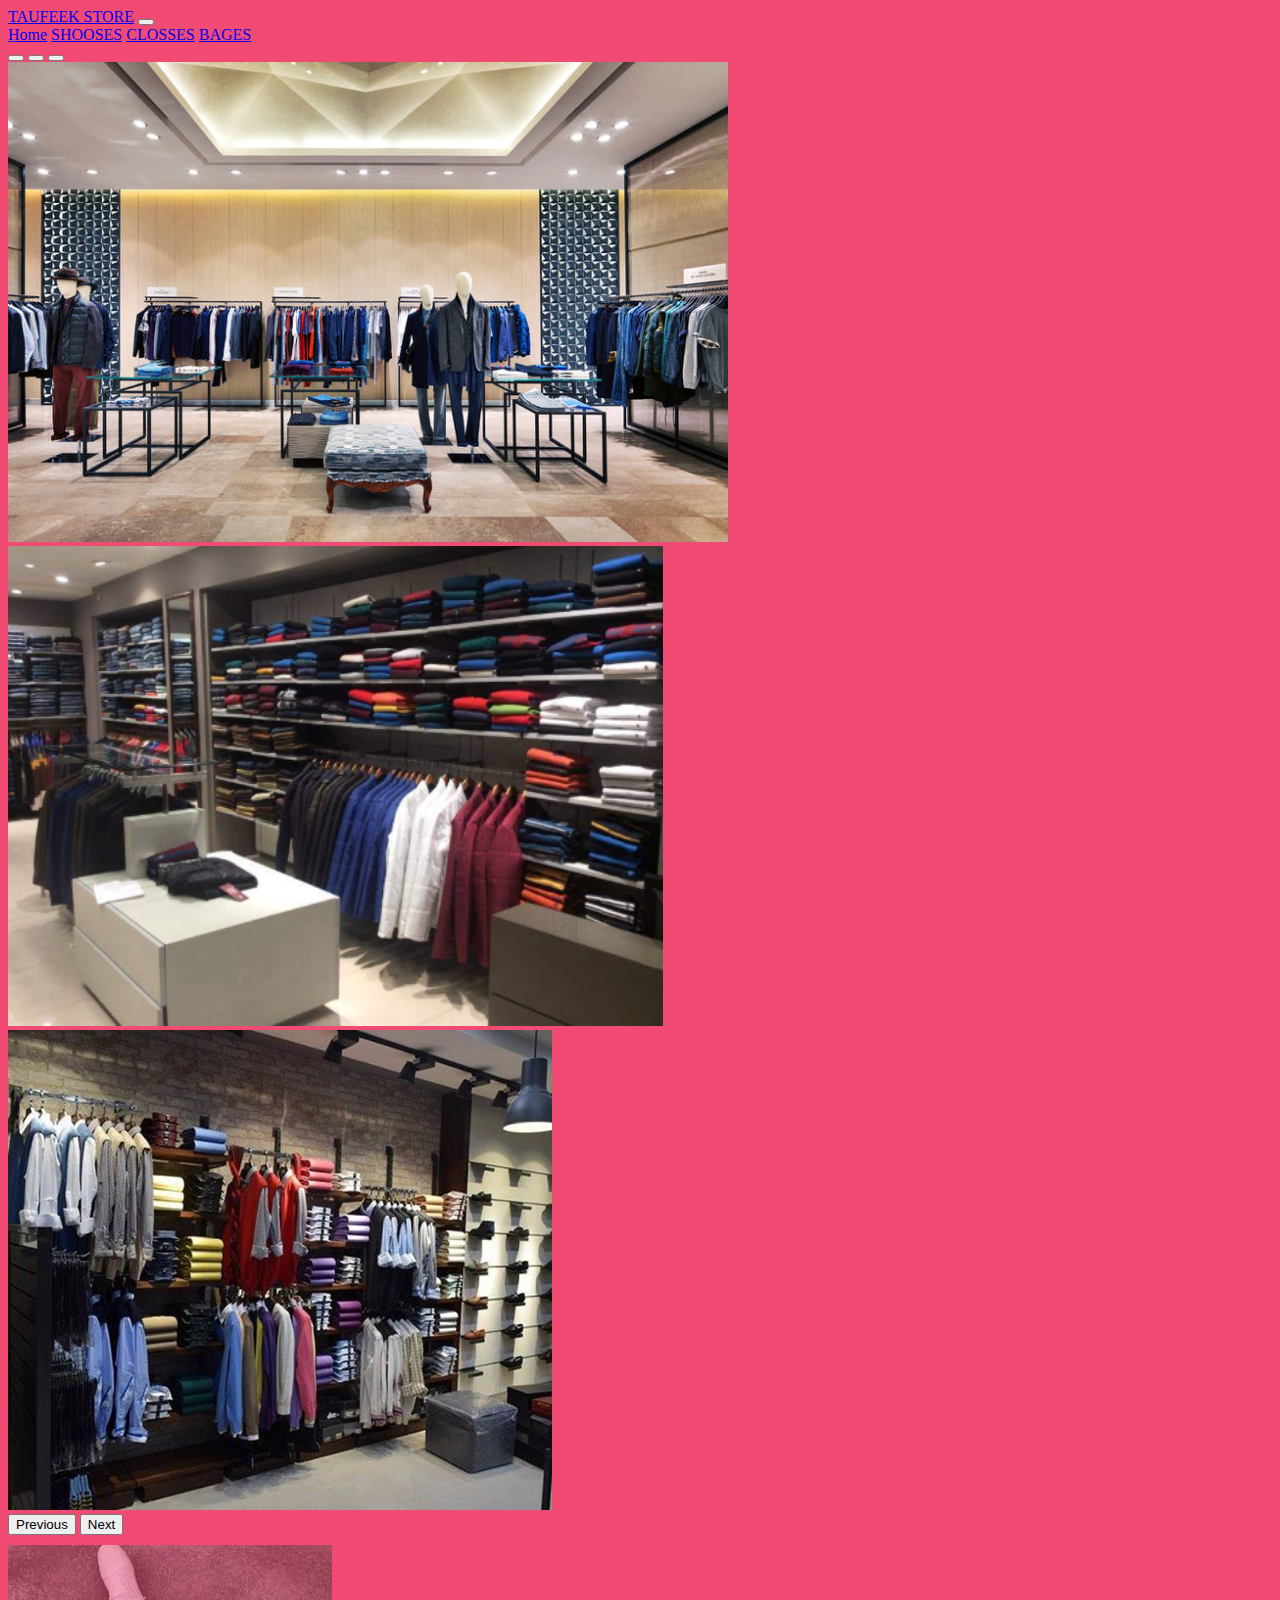
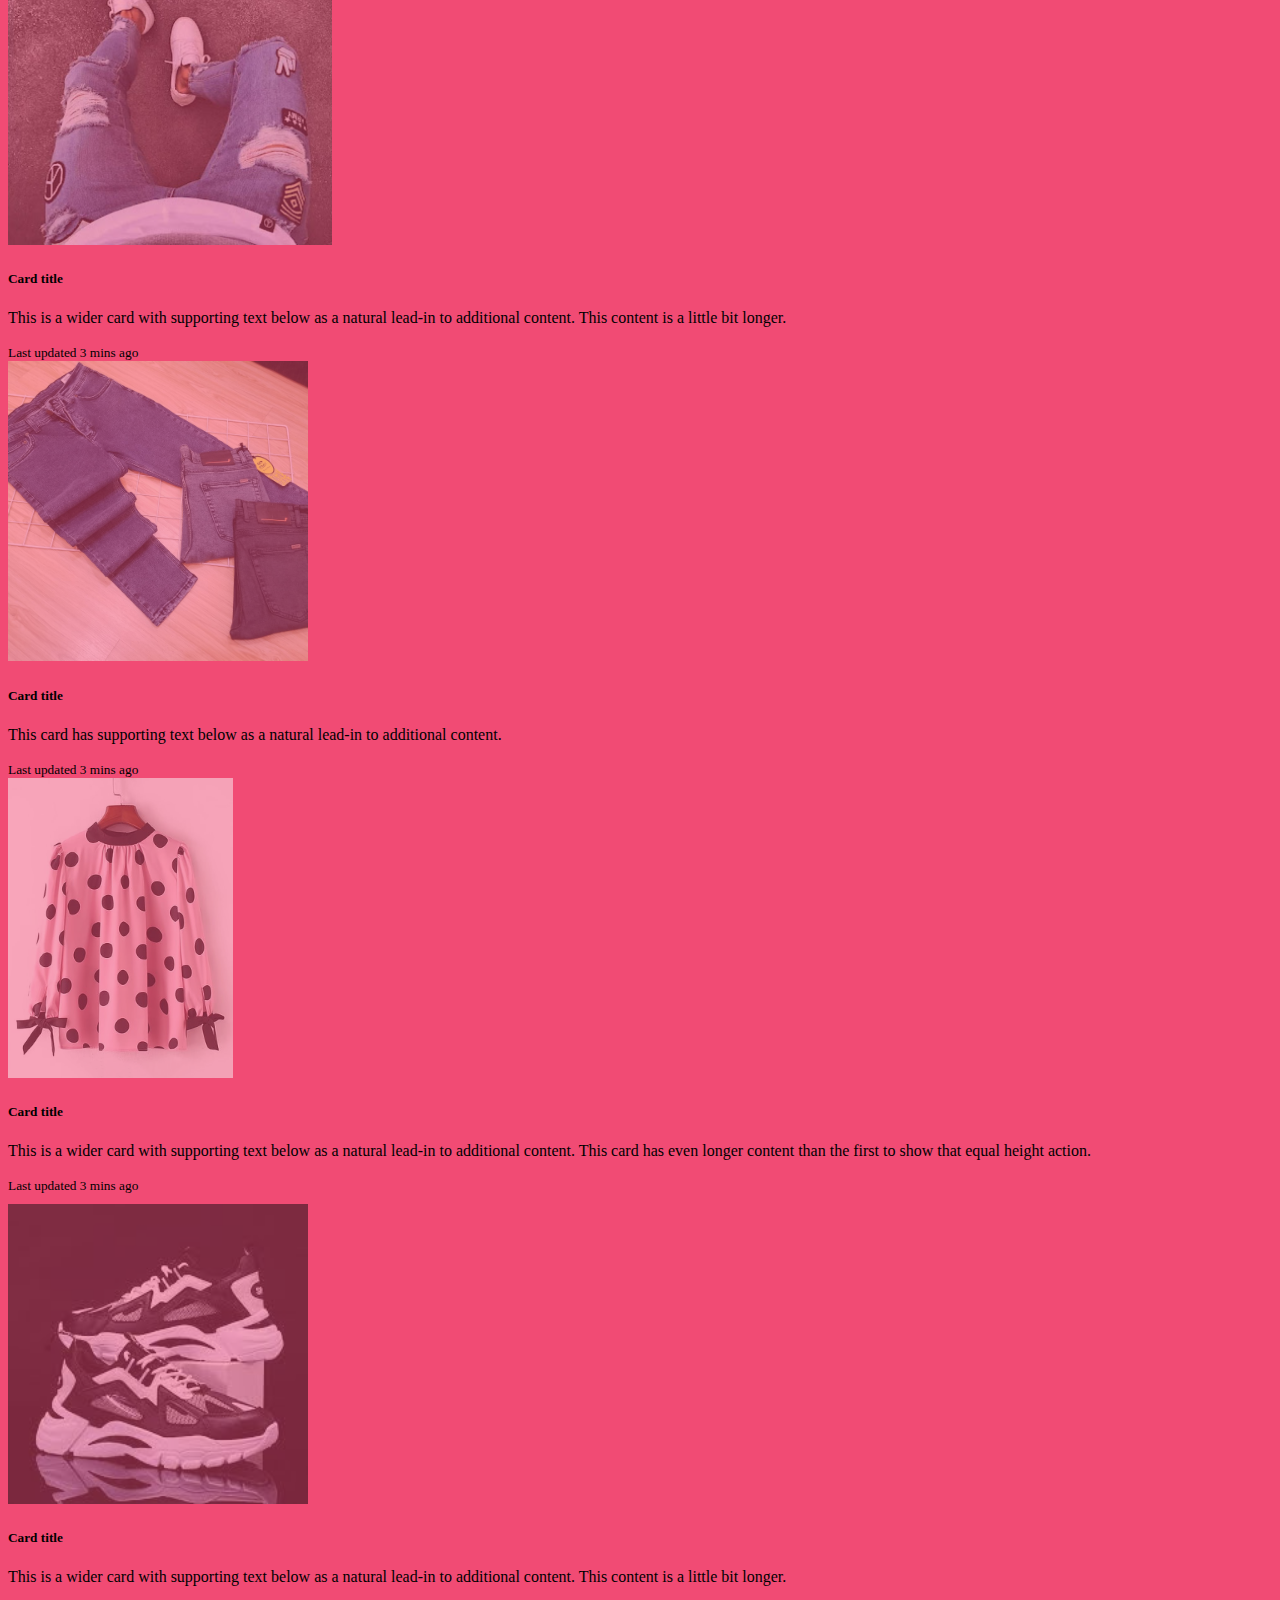
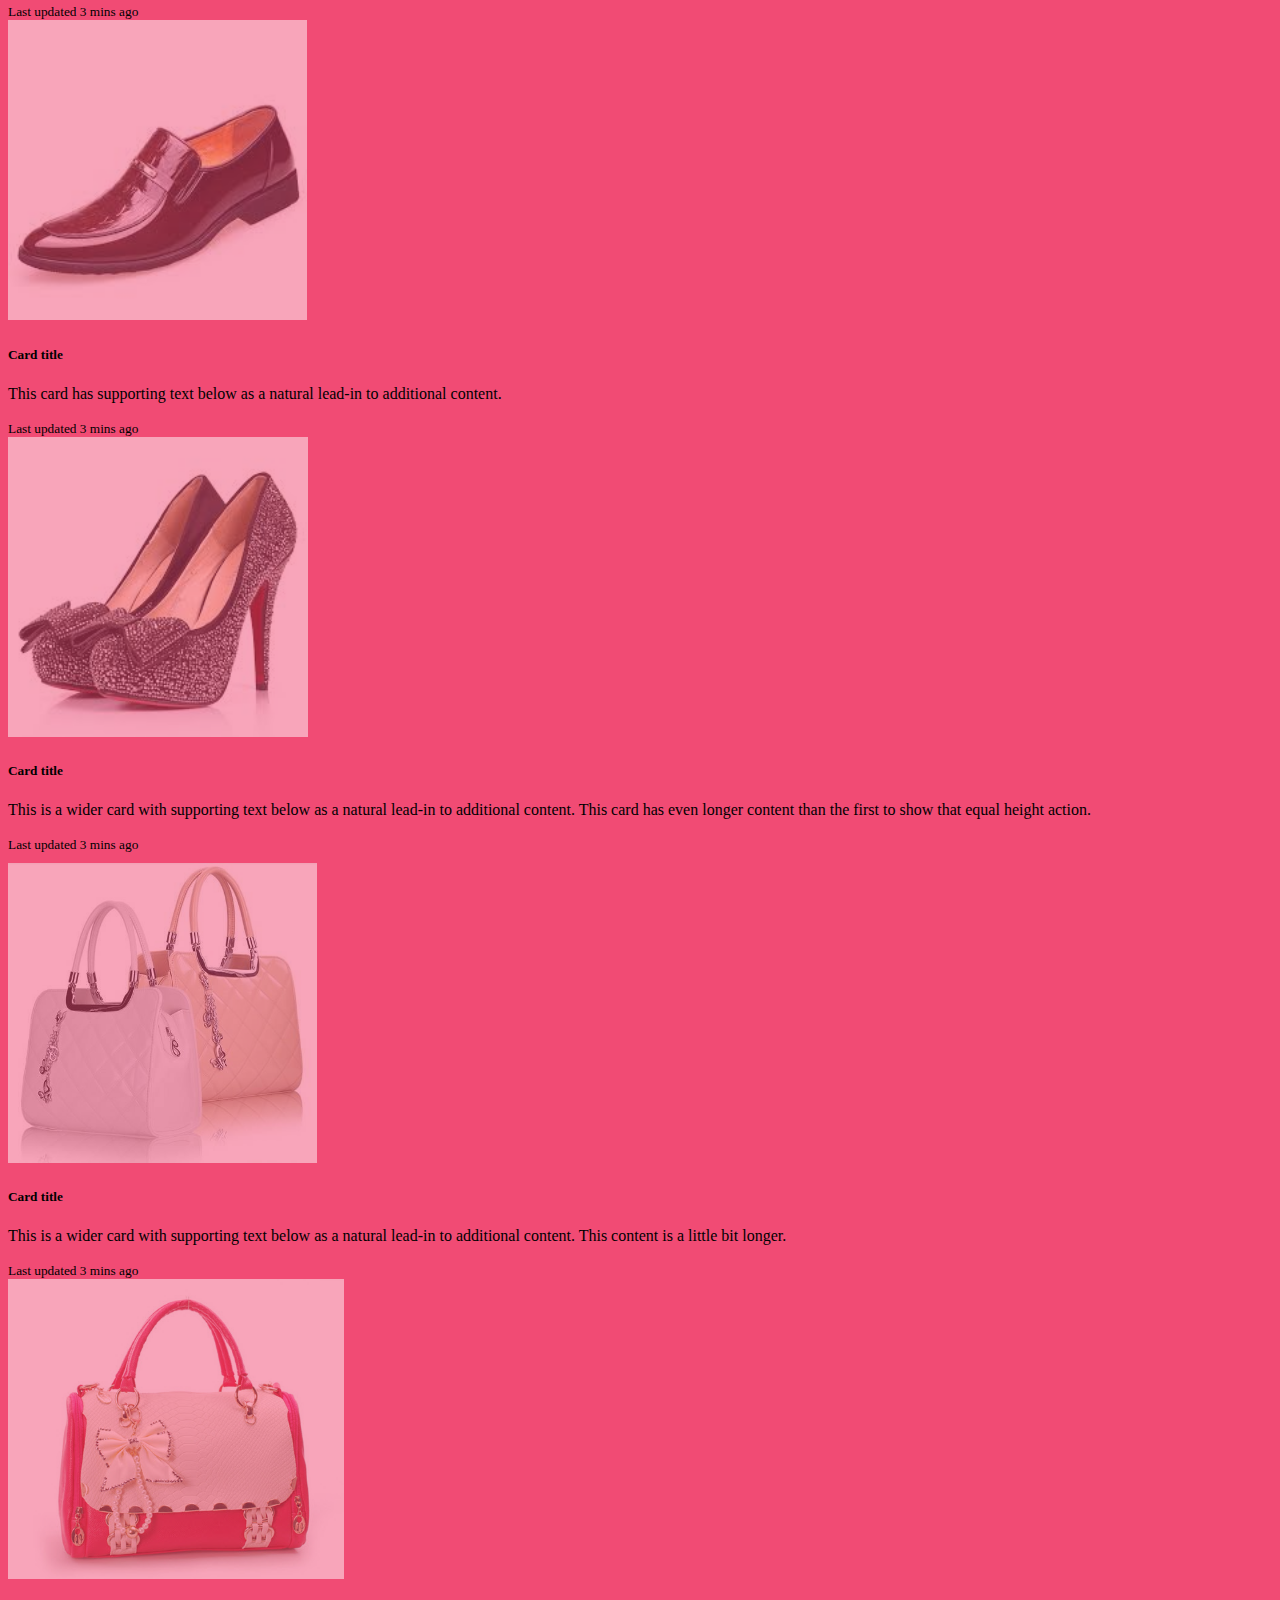
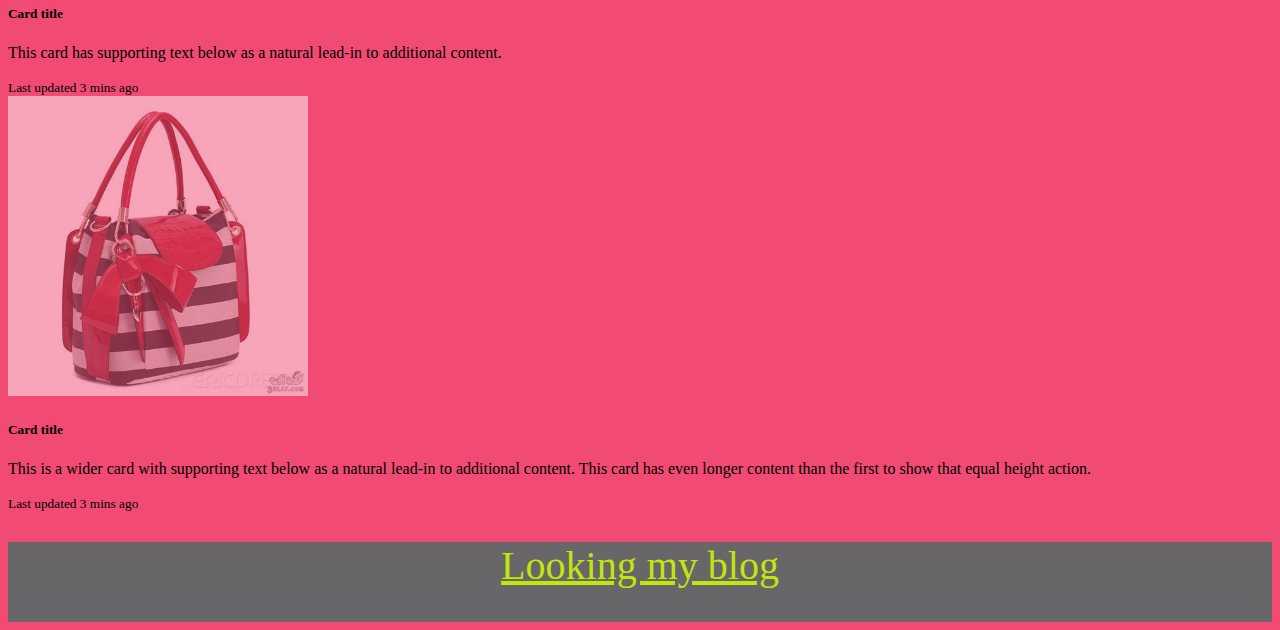
<file: index.html>
<!DOCTYPE html>
<html lang="en">
<head>
    <meta charset="UTF-8">
    <meta http-equiv="X-UA-Compatible" content="IE=edge">
    <meta name="viewport" content="width=device-width, initial-scale=1.0">
    <link href="https://cdn.jsdelivr.net/npm/bootstrap@5.0.2/dist/css/bootstrap.min.css" rel="stylesheet" integrity="sha384-EVSTQN3/azprG1Anm3QDgpJLIm9Nao0Yz1ztcQTwFspd3yD65VohhpuuCOmLASjC" crossorigin="anonymous">
    <script src="https://cdn.jsdelivr.net/npm/@popperjs/core@2.9.2/dist/umd/popper.min.js" integrity="sha384-IQsoLXl5PILFhosVNubq5LC7Qb9DXgDA9i+tQ8Zj3iwWAwPtgFTxbJ8NT4GN1R8p" crossorigin="anonymous"></script>
    <link rel="stylesheet" href="styles/style.css">
    <script src="popper.min.js"></script>
    <title>Electronic Shop</title>
</head>
<body >
    
    <nav class="navbar navbar-expand-lg navbar-dark bg-primary" >
        <div class="container-fluid">
          <a class="navbar-brand" href="#">TAUFEEK STORE</a>
          <button class="navbar-toggler" type="button" data-bs-toggle="collapse" data-bs-target="#navbarNavAltMarkup" aria-controls="navbarNavAltMarkup" aria-expanded="false" aria-label="Toggle navigation">
            <span class="navbar-toggler-icon"></span>
          </button>
          <div class="collapse navbar-collapse" id="navbarNavAltMarkup">
            <div class="navbar-nav">
              <a class="nav-link active" aria-current="page" href="#">Home</a>
              <a class="nav-link active" href="shoose.html">SHOOSES</a>
              <a class="nav-link active" href="closse.html">CLOSSES</a>
              <a class="nav-link active" href="bage.html" tabindex="-1" aria-disabled="true">BAGES</a>
            </div>
          </div>
        </div>
      </nav>
      <div id="carouselExampleIndicators" class="carousel slide" data-bs-ride="carousel">
        <div class="carousel-indicators">
          <button type="button" data-bs-target="#carouselExampleIndicators" data-bs-slide-to="0" class="active" aria-current="true" aria-label="Slide 1"></button>
          <button type="button" data-bs-target="#carouselExampleIndicators" data-bs-slide-to="1" aria-label="Slide 2"></button>
          <button type="button" data-bs-target="#carouselExampleIndicators" data-bs-slide-to="2" aria-label="Slide 3"></button>
        </div>
        <div class="carousel-inner">
          <div class="carousel-item active">
            <img src="images/c1.jpg" class="d-block w-100" alt="..." height="480px">
          </div>
          <div class="carousel-item">
            <img src="images/c2.png" class="d-block w-100" alt="..." height="480px">
          </div>
          <div class="carousel-item">
            <img src="images/c3.jpg" class="d-block w-100" alt="..." height="480px">
          </div>
        </div>
        <button class="carousel-control-prev" type="button" data-bs-target="#carouselExampleIndicators" data-bs-slide="prev">
          <span class="carousel-control-prev-icon" aria-hidden="true"></span>
          <span class="visually-hidden">Previous</span>
        </button>
        <button class="carousel-control-next" type="button" data-bs-target="#carouselExampleIndicators" data-bs-slide="next">
          <span class="carousel-control-next-icon" aria-hidden="true"></span>
          <span class="visually-hidden">Next</span>
        </button>
      </div>
      <div class="container" style="margin-top: 10px;">
        <div class="row row-cols-1 row-cols-md-3 g-4" class="container" style="margin-top: 10px;">
            <div class="col">
              <div class="card h-100">
                <img src="images/g4.jpg" height="300px" class="card-img-top" alt="...">
                <div class="card-body">
                  <h5 class="card-title">Card title</h5>
                  <p class="card-text">This is a wider card with supporting text below as a natural lead-in to additional content. This content is a little bit longer.</p>
                </div>
                <div class="card-footer">
                  <small class="text-muted">Last updated 3 mins ago</small>
                </div>
              </div>
            </div>
            <div class="col">
              <div class="card h-100">
                <img src="images/g5.jpg"  height="300px" class="card-img-top" alt="...">
                <div class="card-body">
                  <h5 class="card-title">Card title</h5>
                  <p class="card-text">This card has supporting text below as a natural lead-in to additional content.</p>
                </div>
                <div class="card-footer">
                  <small class="text-muted">Last updated 3 mins ago</small>
                </div>
              </div>
            </div>
            <div class="col">
              <div class="card h-100">
                <img src="images/g7.jpg" height="300px" class="card-img-top" alt="...">
                <div class="card-body">
                  <h5 class="card-title">Card title</h5>
                  <p class="card-text">This is a wider card with supporting text below as a natural lead-in to additional content. This card has even longer content than the first to show that equal height action.</p>
                </div>
                <div class="card-footer">
                  <small class="text-muted">Last updated 3 mins ago</small>
                </div>
              </div>
            </div>
          </div>
          <div class="row row-cols-1 row-cols-md-3 g-4" class="container" style="margin-top: 10px;">
            <div class="col">
              <div class="card h-100">
                <img src="images/ch2.jpg" height="300px" class="card-img-top" alt="...">
                <div class="card-body">
                  <h5 class="card-title">Card title</h5>
                  <p class="card-text">This is a wider card with supporting text below as a natural lead-in to additional content. This content is a little bit longer.</p>
                </div>
                <div class="card-footer">
                  <small class="text-muted">Last updated 3 mins ago</small>
                </div>
              </div>
            </div>
            <div class="col">
              <div class="card h-100">
                <img src="images/ch4.jpg"  height="300px" class="card-img-top" alt="...">
                <div class="card-body">
                  <h5 class="card-title">Card title</h5>
                  <p class="card-text">This card has supporting text below as a natural lead-in to additional content.</p>
                </div>
                <div class="card-footer">
                  <small class="text-muted">Last updated 3 mins ago</small>
                </div>
              </div>
            </div>
            <div class="col">
              <div class="card h-100">
                <img src="images/ch8.jpg" height="300px" class="card-img-top" alt="...">
                <div class="card-body">
                  <h5 class="card-title">Card title</h5>
                  <p class="card-text">This is a wider card with supporting text below as a natural lead-in to additional content. This card has even longer content than the first to show that equal height action.</p>
                </div>
                <div class="card-footer">
                  <small class="text-muted">Last updated 3 mins ago</small>
                </div>
              </div>
            </div>
          </div>
          <div class="row row-cols-1 row-cols-md-3 g-4" class="container" style="margin-top: 10px;">
            <div class="col">
              <div class="card h-100">
                <img src="images/p1.jpg" height="300px" class="card-img-top" alt="...">
                <div class="card-body">
                  <h5 class="card-title">Card title</h5>
                  <p class="card-text">This is a wider card with supporting text below as a natural lead-in to additional content. This content is a little bit longer.</p>
                </div>
                <div class="card-footer">
                  <small class="text-muted">Last updated 3 mins ago</small>
                </div>
              </div>
            </div>
            <div class="col">
              <div class="card h-100">
                <img src="images/p2.jpg"  height="300px" class="card-img-top" alt="...">
                <div class="card-body">
                  <h5 class="card-title">Card title</h5>
                  <p class="card-text">This card has supporting text below as a natural lead-in to additional content.</p>
                </div>
                <div class="card-footer">
                  <small class="text-muted">Last updated 3 mins ago</small>
                </div>
              </div>
            </div>
            <div class="col">
              <div class="card h-100">
                <img src="images/p4.jpg" height="300px" class="card-img-top" alt="...">
                <div class="card-body">
                  <h5 class="card-title">Card title</h5>
                  <p class="card-text">This is a wider card with supporting text below as a natural lead-in to additional content. This card has even longer content than the first to show that equal height action.</p>
                </div>
                <div class="card-footer">
                  <small class="text-muted">Last updated 3 mins ago</small>
                </div>
              </div>
            </div>
          </div>
      </div>
    <div class="row" style="height: 80px;background-color:rgb(104, 102, 104);text-align: center;margin-top: 30px;">
          <a href="https://mamdouhelmahdy.blogspot.com" target="_blank" style="color:rgb(191, 231, 12);font-size:40px">Looking my blog </a>
    </div>

    <script src="https://cdn.jsdelivr.net/npm/bootstrap@5.0.2/dist/js/bootstrap.bundle.min.js" integrity="sha384-MrcW6ZMFYlzcLA8Nl+NtUVF0sA7MsXsP1UyJoMp4YLEuNSfAP+JcXn/tWtIaxVXM" crossorigin="anonymous"></script>

    <script src="https://cdn.jsdelivr.net/npm/bootstrap@5.0.2/dist/js/bootstrap.min.js" integrity="sha384-cVKIPhGWiC2Al4u+LWgxfKTRIcfu0JTxR+EQDz/bgldoEyl4H0zUF0QKbrJ0EcQF" crossorigin="anonymous"></script>

</body>
</html>
</file>
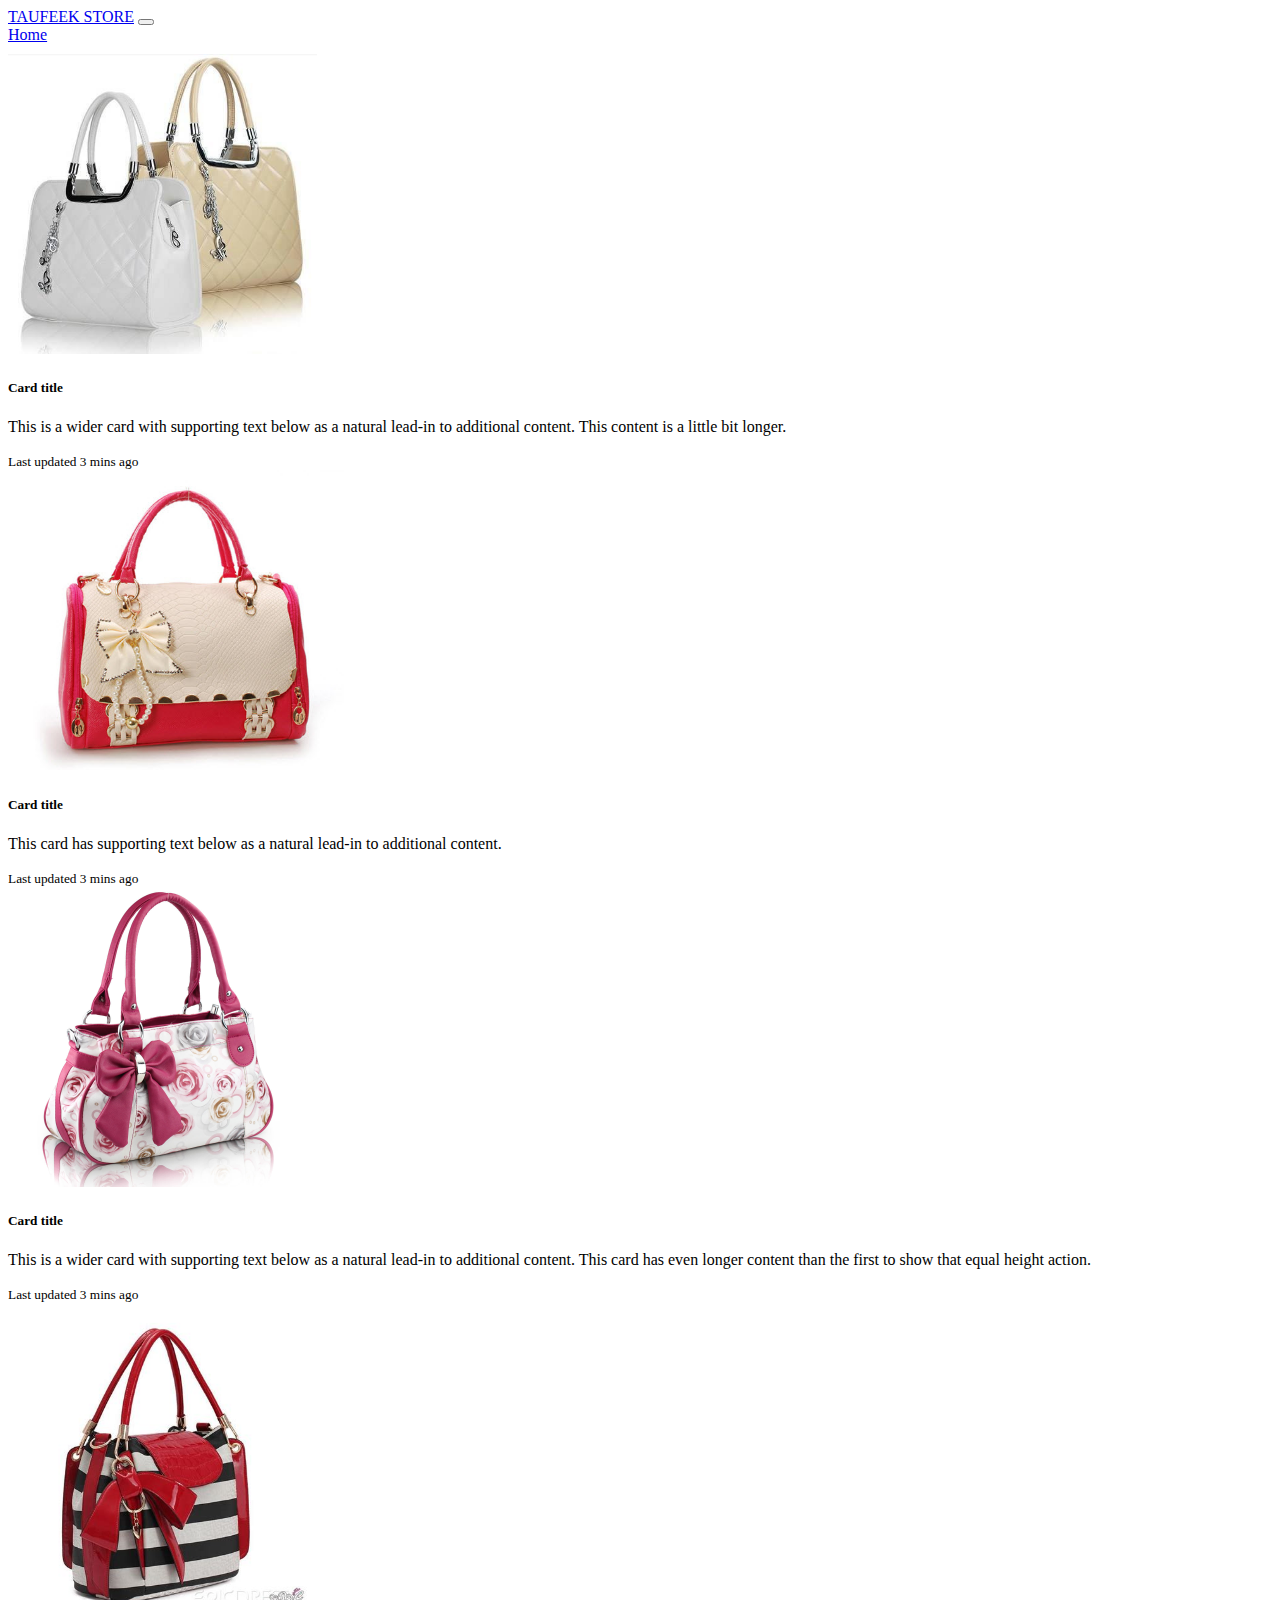
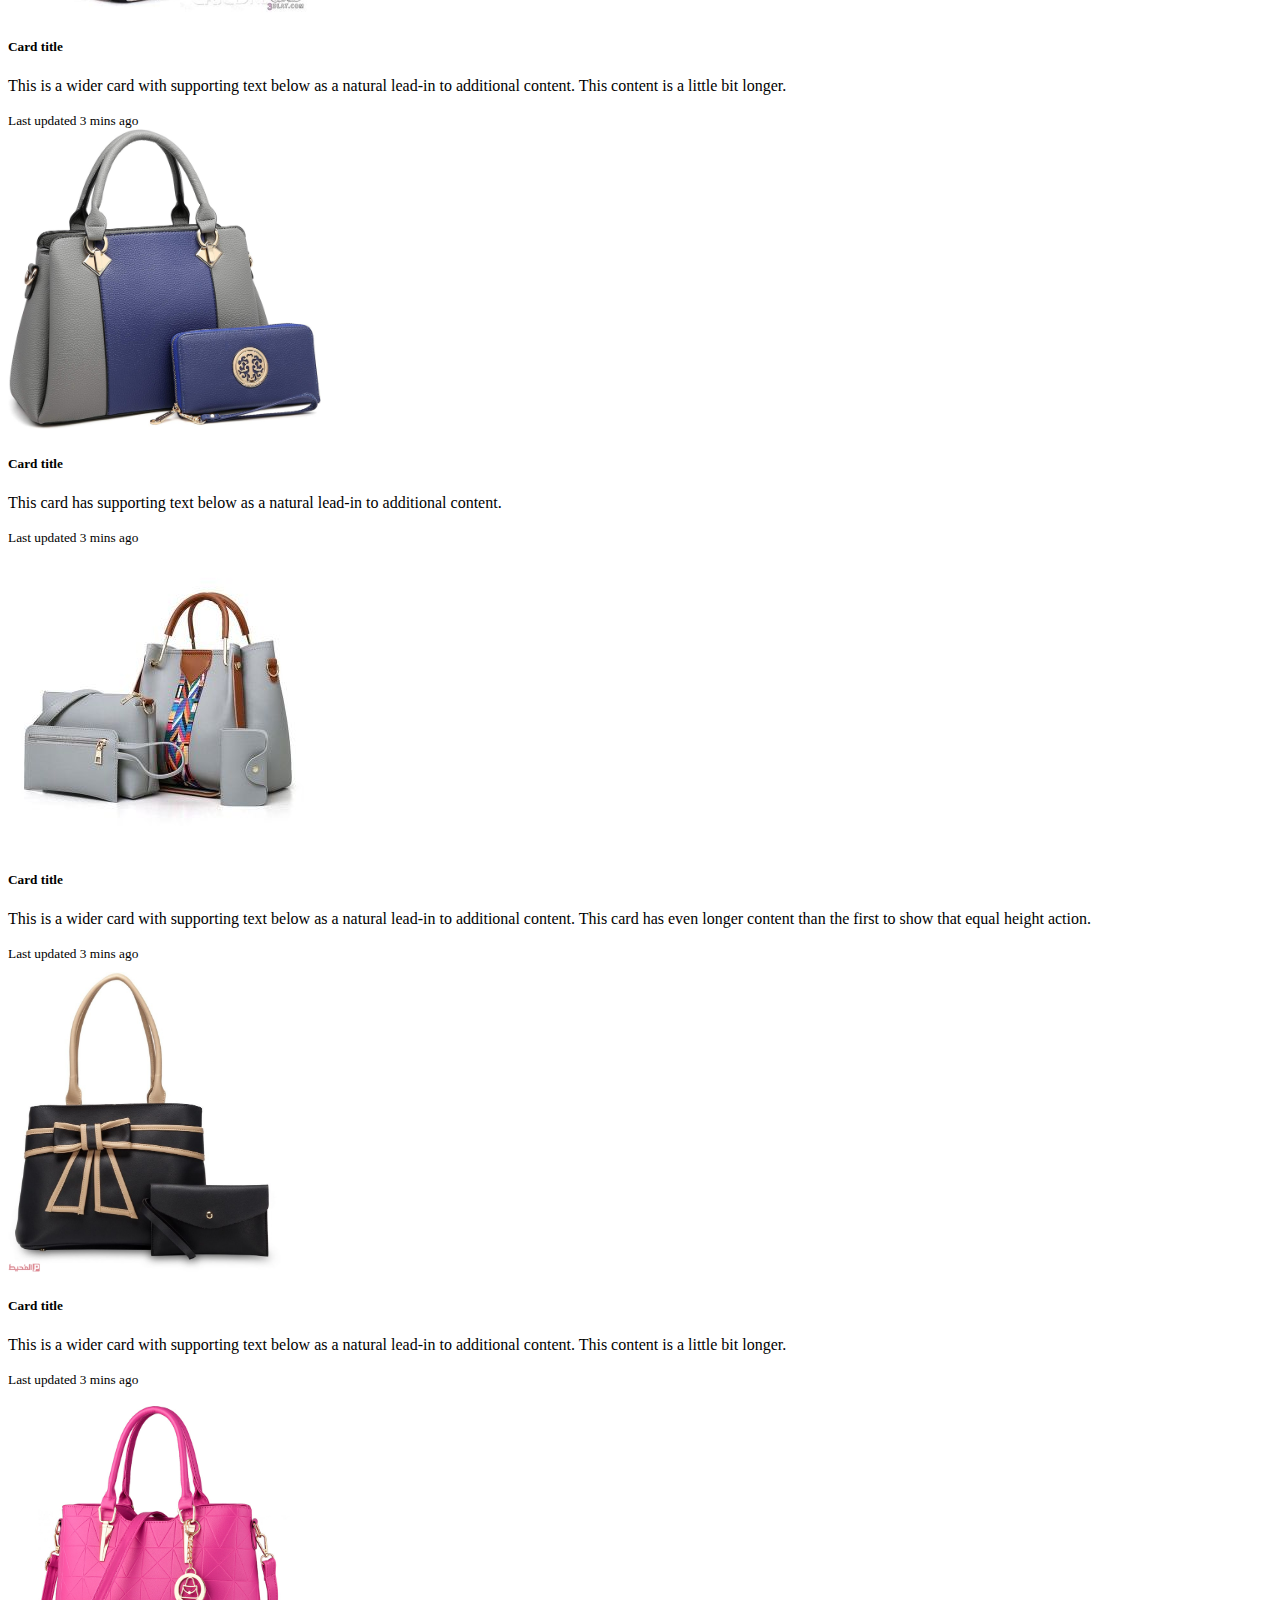
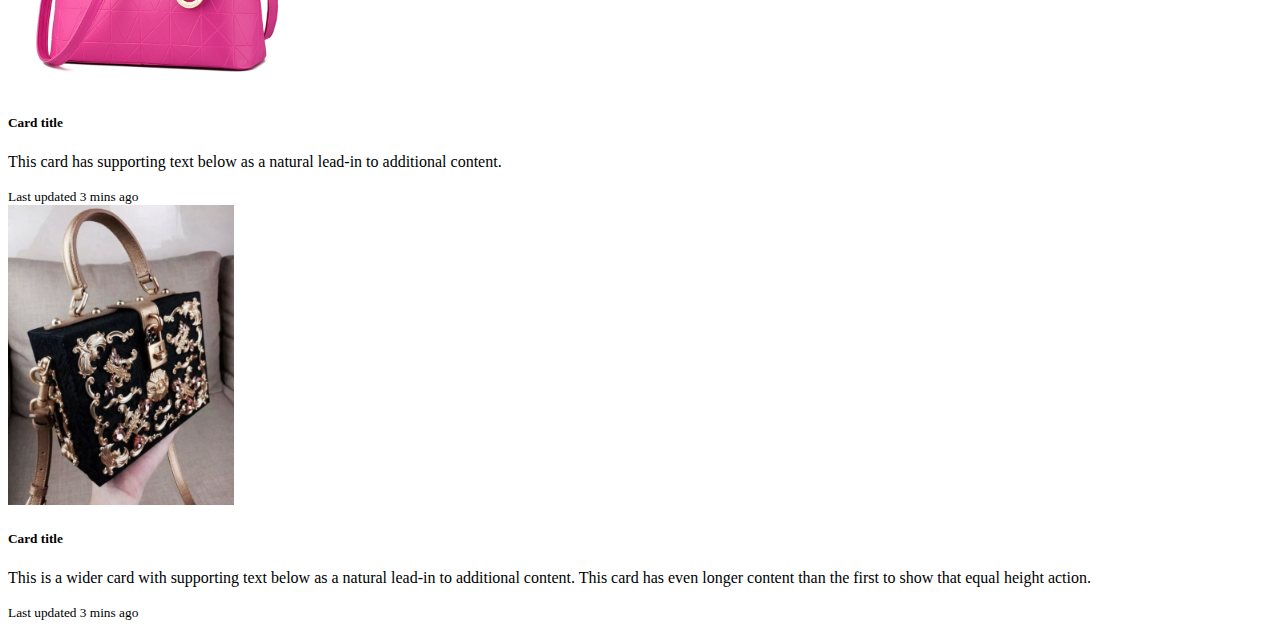
<file: bage.html>
<!DOCTYPE html>
<html lang="en">
<head>
    <meta charset="UTF-8">
    <meta http-equiv="X-UA-Compatible" content="IE=edge">
    <meta name="viewport" content="width=device-width, initial-scale=1.0">
    <link href="https://cdn.jsdelivr.net/npm/bootstrap@5.0.2/dist/css/bootstrap.min.css" rel="stylesheet" integrity="sha384-EVSTQN3/azprG1Anm3QDgpJLIm9Nao0Yz1ztcQTwFspd3yD65VohhpuuCOmLASjC" crossorigin="anonymous">

    <title>bages</title>
</head>
<body>
    
    <nav class="navbar navbar-expand-lg navbar-dark bg-primary" >
        <div class="container-fluid">
          <a class="navbar-brand" href="#">TAUFEEK STORE</a>
          <button class="navbar-toggler" type="button" data-bs-toggle="collapse" data-bs-target="#navbarNavAltMarkup" aria-controls="navbarNavAltMarkup" aria-expanded="false" aria-label="Toggle navigation">
            <span class="navbar-toggler-icon"></span>
          </button>
          <div class="collapse navbar-collapse" id="navbarNavAltMarkup">
            <div class="navbar-nav">
              <a class="nav-link active" aria-current="page" href="index.html">Home</a>
            </div>
          </div>
        </div>
      </nav>
    <div class="container">
      <div class="row row-cols-1 row-cols-md-3 g-4" class="container" style="margin-top: 10px;">
        <div class="col">
          <div class="card h-100">
            <img src="images/p1.jpg" height="300px" class="card-img-top" alt="...">
            <div class="card-body">
              <h5 class="card-title">Card title</h5>
              <p class="card-text">This is a wider card with supporting text below as a natural lead-in to additional content. This content is a little bit longer.</p>
            </div>
            <div class="card-footer">
              <small class="text-muted">Last updated 3 mins ago</small>
            </div>
          </div>
        </div>
        <div class="col">
          <div class="card h-100">
            <img src="images/p2.jpg"  height="300px" class="card-img-top" alt="...">
            <div class="card-body">
              <h5 class="card-title">Card title</h5>
              <p class="card-text">This card has supporting text below as a natural lead-in to additional content.</p>
            </div>
            <div class="card-footer">
              <small class="text-muted">Last updated 3 mins ago</small>
            </div>
          </div>
        </div>
        <div class="col">
          <div class="card h-100">
            <img src="images/p3.jpg" height="300px" class="card-img-top" alt="...">
            <div class="card-body">
              <h5 class="card-title">Card title</h5>
              <p class="card-text">This is a wider card with supporting text below as a natural lead-in to additional content. This card has even longer content than the first to show that equal height action.</p>
            </div>
            <div class="card-footer">
              <small class="text-muted">Last updated 3 mins ago</small>
            </div>
          </div>
        </div>
      </div>
      <div class="row row-cols-1 row-cols-md-3 g-4" class="container" style="margin-top: 10px;">
        <div class="col">
          <div class="card h-100">
            <img src="images/p4.jpg" height="300px" class="card-img-top" alt="...">
            <div class="card-body">
              <h5 class="card-title">Card title</h5>
              <p class="card-text">This is a wider card with supporting text below as a natural lead-in to additional content. This content is a little bit longer.</p>
            </div>
            <div class="card-footer">
              <small class="text-muted">Last updated 3 mins ago</small>
            </div>
          </div>
        </div>
        <div class="col">
          <div class="card h-100">
            <img src="images/p5.jpg"  height="300px" class="card-img-top" alt="...">
            <div class="card-body">
              <h5 class="card-title">Card title</h5>
              <p class="card-text">This card has supporting text below as a natural lead-in to additional content.</p>
            </div>
            <div class="card-footer">
              <small class="text-muted">Last updated 3 mins ago</small>
            </div>
          </div>
        </div>
        <div class="col">
          <div class="card h-100">
            <img src="images/p6.jpg" height="300px" class="card-img-top" alt="...">
            <div class="card-body">
              <h5 class="card-title">Card title</h5>
              <p class="card-text">This is a wider card with supporting text below as a natural lead-in to additional content. This card has even longer content than the first to show that equal height action.</p>
            </div>
            <div class="card-footer">
              <small class="text-muted">Last updated 3 mins ago</small>
            </div>
          </div>
        </div>
      </div>
      <div class="row row-cols-1 row-cols-md-3 g-4" class="container" style="margin-top: 10px;">
        <div class="col">
          <div class="card h-100">
            <img src="images/p7.jpg" height="300px" class="card-img-top" alt="...">
            <div class="card-body">
              <h5 class="card-title">Card title</h5>
              <p class="card-text">This is a wider card with supporting text below as a natural lead-in to additional content. This content is a little bit longer.</p>
            </div>
            <div class="card-footer">
              <small class="text-muted">Last updated 3 mins ago</small>
            </div>
          </div>
        </div>
        <div class="col">
          <div class="card h-100">
            <img src="images/p8.jpg"  height="300px" class="card-img-top" alt="...">
            <div class="card-body">
              <h5 class="card-title">Card title</h5>
              <p class="card-text">This card has supporting text below as a natural lead-in to additional content.</p>
            </div>
            <div class="card-footer">
              <small class="text-muted">Last updated 3 mins ago</small>
            </div>
          </div>
        </div>
        <div class="col">
          <div class="card h-100">
            <img src="images/p9.jpg" height="300px" class="card-img-top" alt="...">
            <div class="card-body">
              <h5 class="card-title">Card title</h5>
              <p class="card-text">This is a wider card with supporting text below as a natural lead-in to additional content. This card has even longer content than the first to show that equal height action.</p>
            </div>
            <div class="card-footer">
              <small class="text-muted">Last updated 3 mins ago</small>
            </div>
          </div>
        </div>
      </div>
    </div>



      <script src="https://cdn.jsdelivr.net/npm/bootstrap@5.0.2/dist/js/bootstrap.bundle.min.js" integrity="sha384-MrcW6ZMFYlzcLA8Nl+NtUVF0sA7MsXsP1UyJoMp4YLEuNSfAP+JcXn/tWtIaxVXM" crossorigin="anonymous"></script>
    <script src="https://cdn.jsdelivr.net/npm/@popperjs/core@2.9.2/dist/umd/popper.min.js" integrity="sha384-IQsoLXl5PILFhosVNubq5LC7Qb9DXgDA9i+tQ8Zj3iwWAwPtgFTxbJ8NT4GN1R8p" crossorigin="anonymous"></script>
    <script src="https://cdn.jsdelivr.net/npm/bootstrap@5.0.2/dist/js/bootstrap.min.js" integrity="sha384-cVKIPhGWiC2Al4u+LWgxfKTRIcfu0JTxR+EQDz/bgldoEyl4H0zUF0QKbrJ0EcQF" crossorigin="anonymous"></script>
    
</body>
</html>
</file>
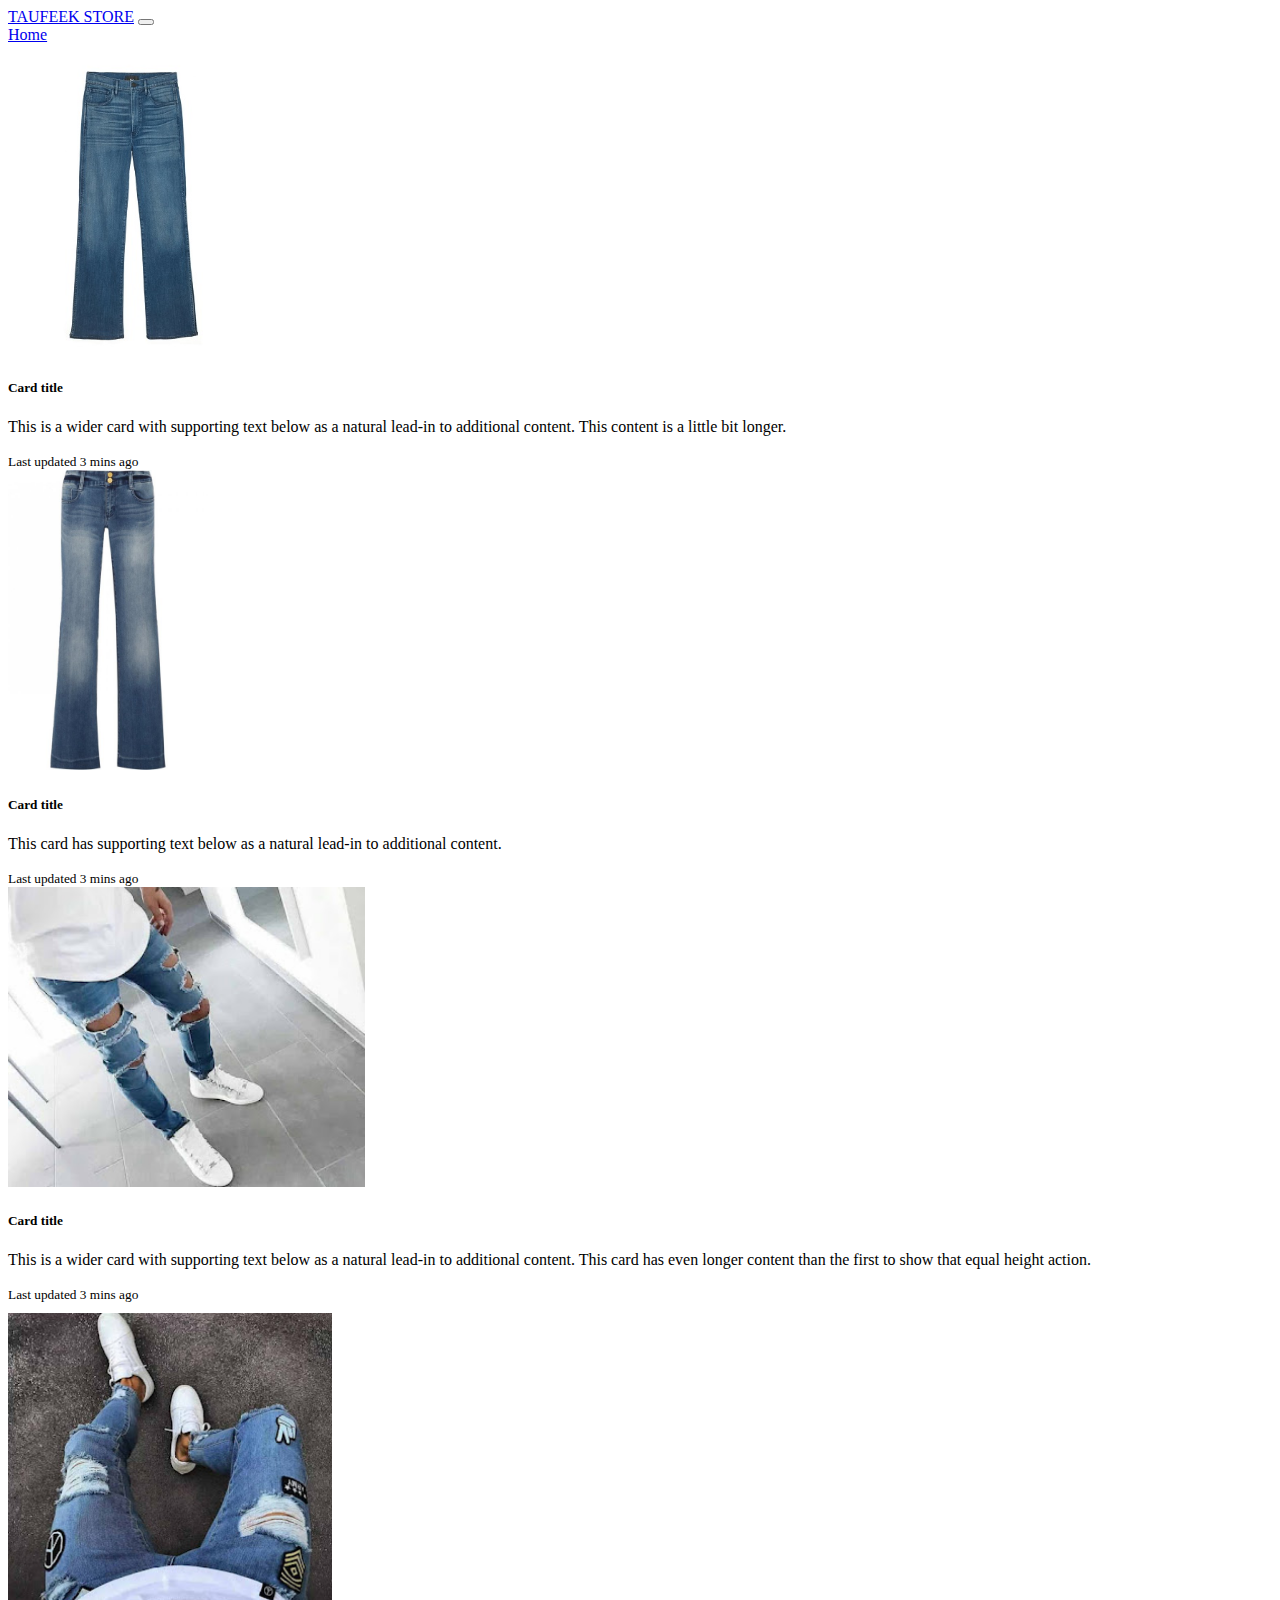
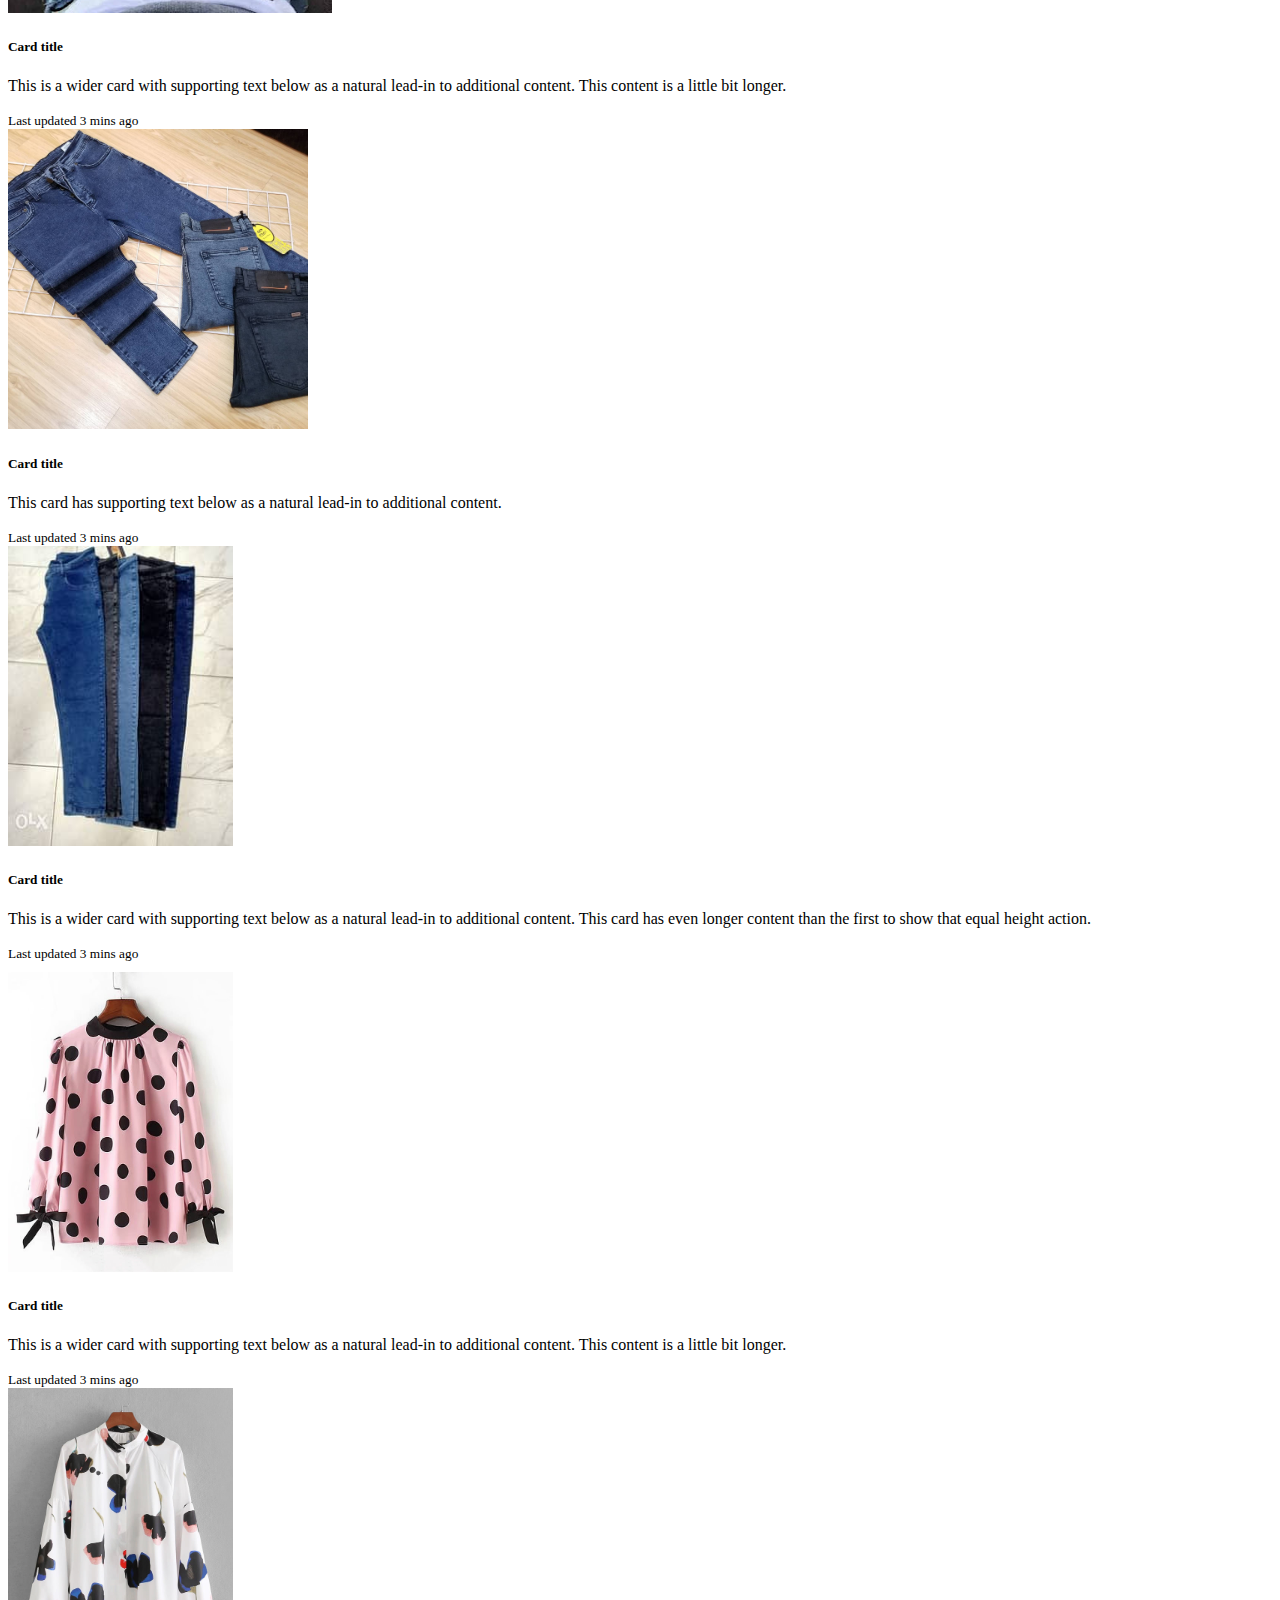
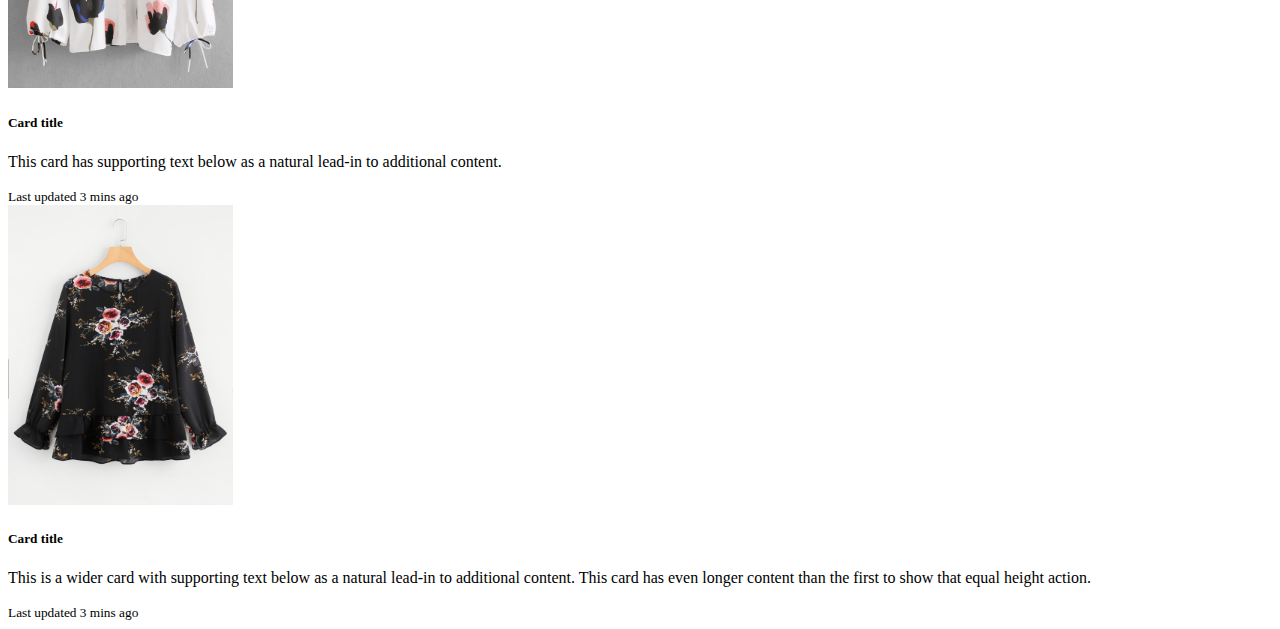
<file: closse.html>
<!DOCTYPE html>
<html lang="en">
<head>
    <meta charset="UTF-8">
    <meta http-equiv="X-UA-Compatible" content="IE=edge">
    <meta name="viewport" content="width=device-width, initial-scale=1.0">
    <link href="https://cdn.jsdelivr.net/npm/bootstrap@5.0.2/dist/css/bootstrap.min.css" rel="stylesheet" integrity="sha384-EVSTQN3/azprG1Anm3QDgpJLIm9Nao0Yz1ztcQTwFspd3yD65VohhpuuCOmLASjC" crossorigin="anonymous">

    <title>closse</title>
</head>
<body>
    
    <nav class="navbar navbar-expand-lg navbar-dark bg-primary" >
        <div class="container-fluid">
          <a class="navbar-brand" href="#">TAUFEEK STORE</a>
          <button class="navbar-toggler" type="button" data-bs-toggle="collapse" data-bs-target="#navbarNavAltMarkup" aria-controls="navbarNavAltMarkup" aria-expanded="false" aria-label="Toggle navigation">
            <span class="navbar-toggler-icon"></span>
          </button>
          <div class="collapse navbar-collapse" id="navbarNavAltMarkup">
            <div class="navbar-nav">
              <a class="nav-link active" aria-current="page" href="index.html">Home</a>
            </div>
          </div>
        </div>
      </nav>
    <div class="container">
      <div class="row row-cols-1 row-cols-md-3 g-4" class="container" style="margin-top: 10px;">
        <div class="col">
          <div class="card h-100">
            <img src="images/g1.jpg" height="300px" class="card-img-top" alt="...">
            <div class="card-body">
              <h5 class="card-title">Card title</h5>
              <p class="card-text">This is a wider card with supporting text below as a natural lead-in to additional content. This content is a little bit longer.</p>
            </div>
            <div class="card-footer">
              <small class="text-muted">Last updated 3 mins ago</small>
            </div>
          </div>
        </div>
        <div class="col">
          <div class="card h-100">
            <img src="images/g2.jpg"  height="300px" class="card-img-top" alt="...">
            <div class="card-body">
              <h5 class="card-title">Card title</h5>
              <p class="card-text">This card has supporting text below as a natural lead-in to additional content.</p>
            </div>
            <div class="card-footer">
              <small class="text-muted">Last updated 3 mins ago</small>
            </div>
          </div>
        </div>
        <div class="col">
          <div class="card h-100">
            <img src="images/g3.jpeg" height="300px" class="card-img-top" alt="...">
            <div class="card-body">
              <h5 class="card-title">Card title</h5>
              <p class="card-text">This is a wider card with supporting text below as a natural lead-in to additional content. This card has even longer content than the first to show that equal height action.</p>
            </div>
            <div class="card-footer">
              <small class="text-muted">Last updated 3 mins ago</small>
            </div>
          </div>
        </div>
      </div>
      <div class="row row-cols-1 row-cols-md-3 g-4" class="container" style="margin-top: 10px;">
        <div class="col">
          <div class="card h-100">
            <img src="images/g4.jpg" height="300px" class="card-img-top" alt="...">
            <div class="card-body">
              <h5 class="card-title">Card title</h5>
              <p class="card-text">This is a wider card with supporting text below as a natural lead-in to additional content. This content is a little bit longer.</p>
            </div>
            <div class="card-footer">
              <small class="text-muted">Last updated 3 mins ago</small>
            </div>
          </div>
        </div>
        <div class="col">
          <div class="card h-100">
            <img src="images/g5.jpg"  height="300px" class="card-img-top" alt="...">
            <div class="card-body">
              <h5 class="card-title">Card title</h5>
              <p class="card-text">This card has supporting text below as a natural lead-in to additional content.</p>
            </div>
            <div class="card-footer">
              <small class="text-muted">Last updated 3 mins ago</small>
            </div>
          </div>
        </div>
        <div class="col">
          <div class="card h-100">
            <img src="images/g6.jpeg" height="300px" class="card-img-top" alt="...">
            <div class="card-body">
              <h5 class="card-title">Card title</h5>
              <p class="card-text">This is a wider card with supporting text below as a natural lead-in to additional content. This card has even longer content than the first to show that equal height action.</p>
            </div>
            <div class="card-footer">
              <small class="text-muted">Last updated 3 mins ago</small>
            </div>
          </div>
        </div>
      </div>
      <div class="row row-cols-1 row-cols-md-3 g-4" class="container" style="margin-top: 10px;">
        <div class="col">
          <div class="card h-100">
            <img src="images/g7.jpg" height="300px" class="card-img-top" alt="...">
            <div class="card-body">
              <h5 class="card-title">Card title</h5>
              <p class="card-text">This is a wider card with supporting text below as a natural lead-in to additional content. This content is a little bit longer.</p>
            </div>
            <div class="card-footer">
              <small class="text-muted">Last updated 3 mins ago</small>
            </div>
          </div>
        </div>
        <div class="col">
          <div class="card h-100">
            <img src="images/g8.jpg"  height="300px" class="card-img-top" alt="...">
            <div class="card-body">
              <h5 class="card-title">Card title</h5>
              <p class="card-text">This card has supporting text below as a natural lead-in to additional content.</p>
            </div>
            <div class="card-footer">
              <small class="text-muted">Last updated 3 mins ago</small>
            </div>
          </div>
        </div>
        <div class="col">
          <div class="card h-100">
            <img src="images/g9.jpg" height="300px" class="card-img-top" alt="...">
            <div class="card-body">
              <h5 class="card-title">Card title</h5>
              <p class="card-text">This is a wider card with supporting text below as a natural lead-in to additional content. This card has even longer content than the first to show that equal height action.</p>
            </div>
            <div class="card-footer">
              <small class="text-muted">Last updated 3 mins ago</small>
            </div>
          </div>
        </div>
      </div>
    </div>



      <script src="https://cdn.jsdelivr.net/npm/bootstrap@5.0.2/dist/js/bootstrap.bundle.min.js" integrity="sha384-MrcW6ZMFYlzcLA8Nl+NtUVF0sA7MsXsP1UyJoMp4YLEuNSfAP+JcXn/tWtIaxVXM" crossorigin="anonymous"></script>
    <script src="https://cdn.jsdelivr.net/npm/@popperjs/core@2.9.2/dist/umd/popper.min.js" integrity="sha384-IQsoLXl5PILFhosVNubq5LC7Qb9DXgDA9i+tQ8Zj3iwWAwPtgFTxbJ8NT4GN1R8p" crossorigin="anonymous"></script>
    <script src="https://cdn.jsdelivr.net/npm/bootstrap@5.0.2/dist/js/bootstrap.min.js" integrity="sha384-cVKIPhGWiC2Al4u+LWgxfKTRIcfu0JTxR+EQDz/bgldoEyl4H0zUF0QKbrJ0EcQF" crossorigin="anonymous"></script>
    
</body>
</html>
</file>
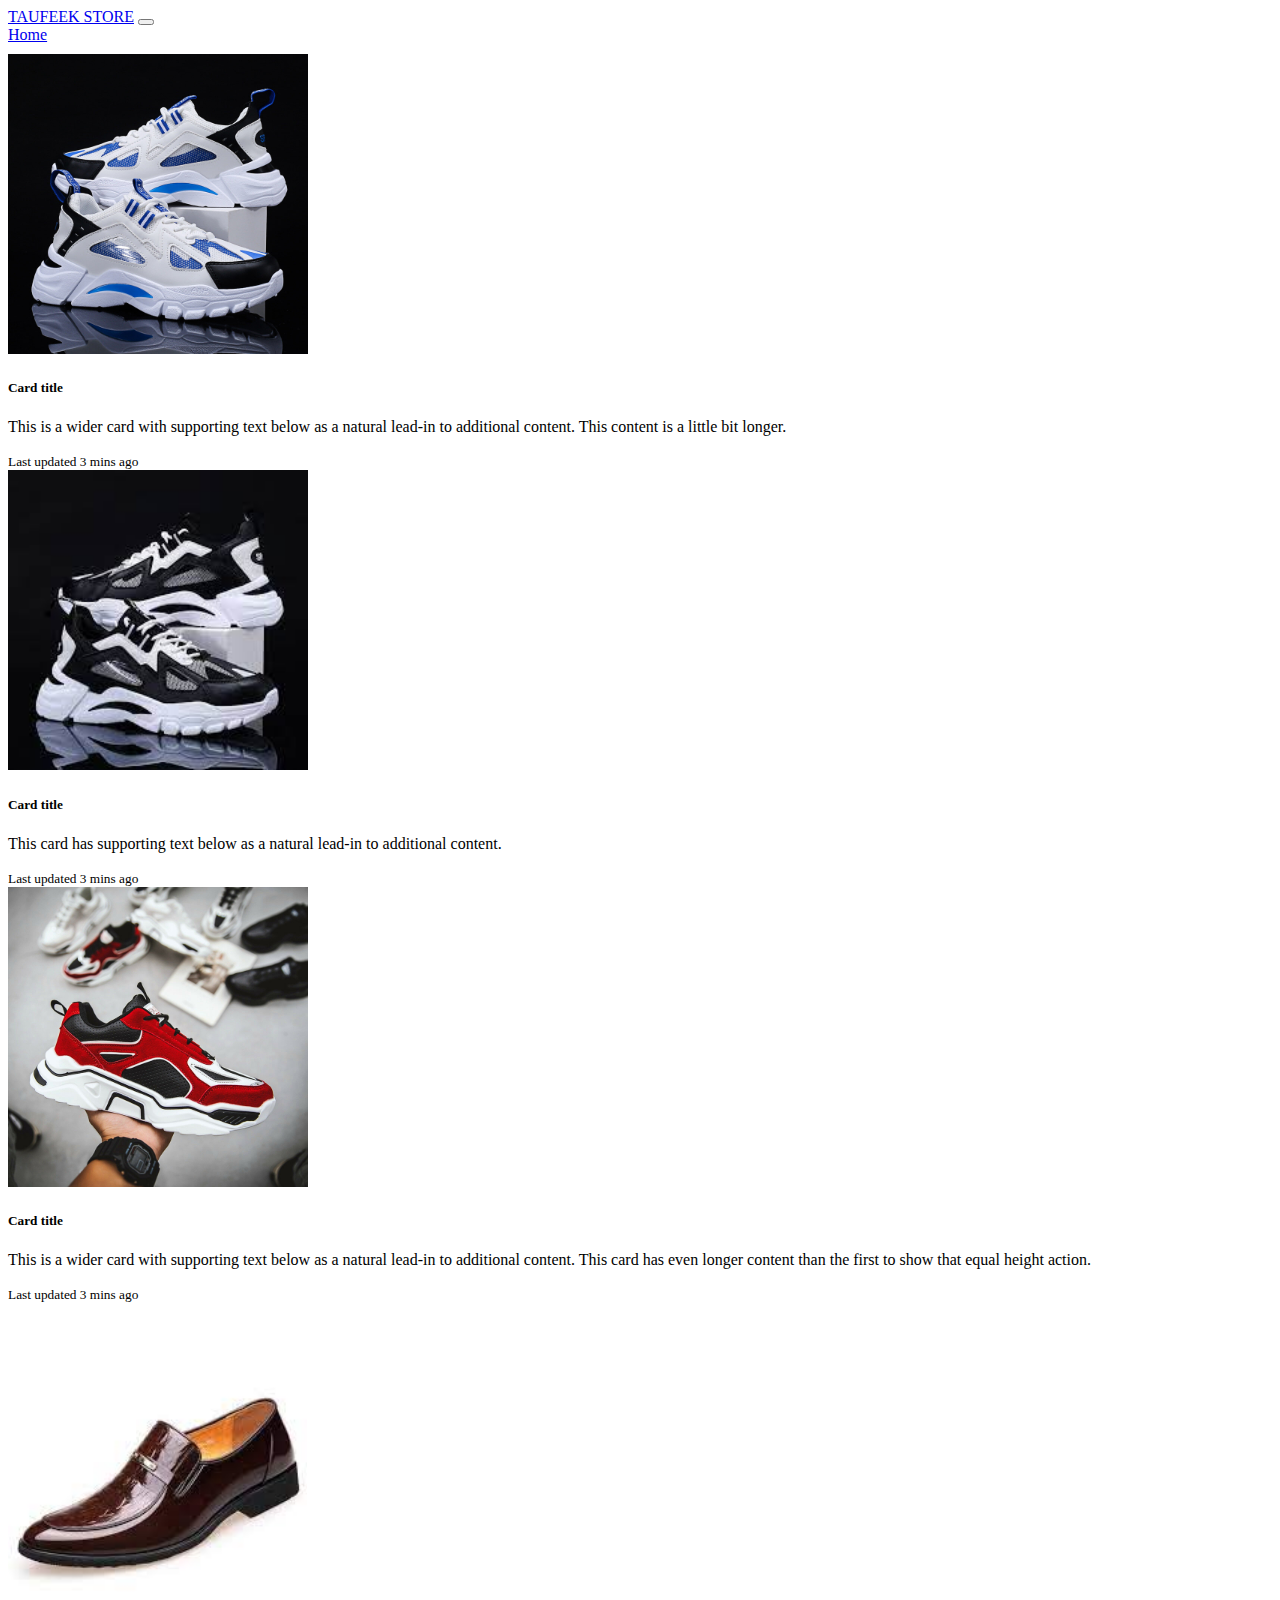
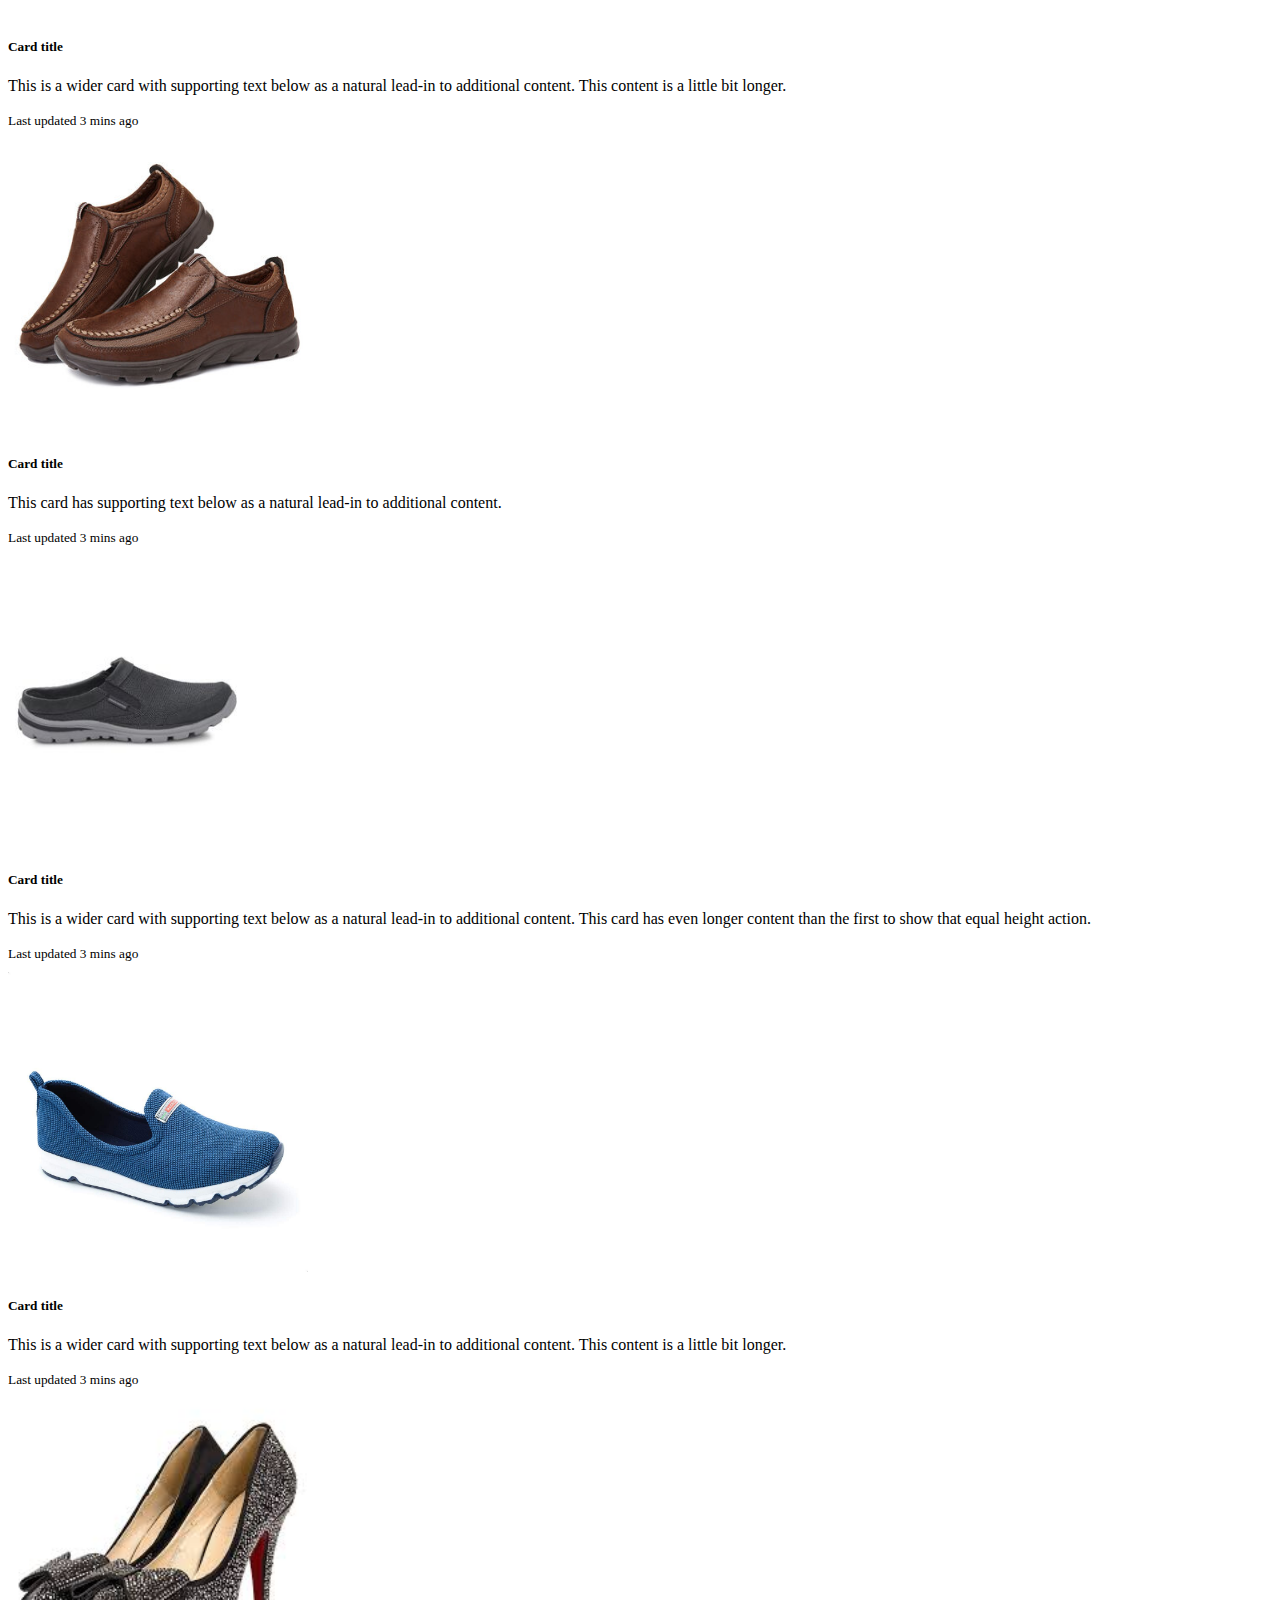
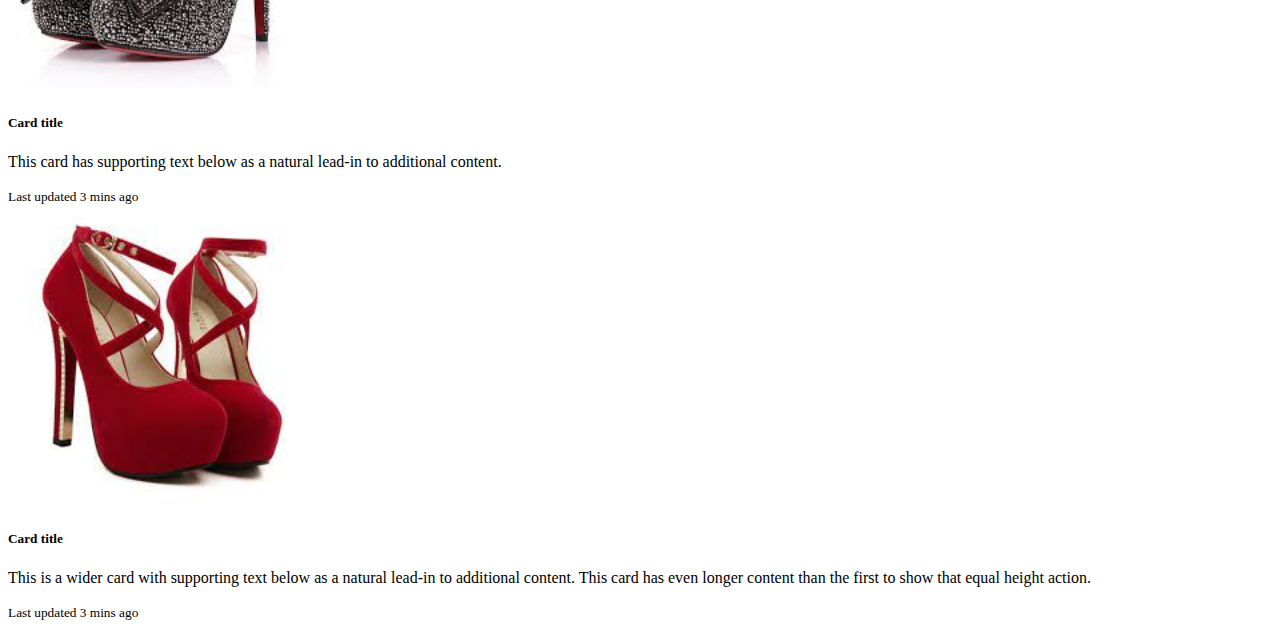
<file: shoose.html>
<!DOCTYPE html>
<html lang="en">
<head>
    <meta charset="UTF-8">
    <meta http-equiv="X-UA-Compatible" content="IE=edge">
    <meta name="viewport" content="width=device-width, initial-scale=1.0">
    <link rel="stylesheet" href="https://cdn.jsdelivr.net/npm/bootstrap@4.5.3/dist/css/bootstrap.min.css" integrity="sha384-TX8t27EcRE3e/ihU7zmQxVncDAy5uIKz4rEkgIXeMed4M0jlfIDPvg6uqKI2xXr2" crossorigin="anonymous">
    <title>bages</title>
</head>
<body>
    
    <nav class="navbar navbar-expand-lg navbar-dark bg-primary" >
        <div class="container-fluid">
          <a class="navbar-brand" href="#">TAUFEEK STORE</a>
          <button class="navbar-toggler" type="button" data-bs-toggle="collapse" data-bs-target="#navbarNavAltMarkup" aria-controls="navbarNavAltMarkup" aria-expanded="false" aria-label="Toggle navigation">
            <span class="navbar-toggler-icon"></span>
          </button>
          <div class="collapse navbar-collapse" id="navbarNavAltMarkup">
            <div class="navbar-nav">
              <a class="nav-link active" aria-current="page" href="index.html">Home</a>
            </div>
          </div>
        </div>
      </nav>
    <div class="container">
      <div class="row row-cols-1 row-cols-md-3 g-4" class="container" style="margin-top: 10px;">
        <div class="col">
          <div class="card h-100">
            <img src="images/ch1.jpg" height="300px" class="card-img-top" alt="...">
            <div class="card-body">
              <h5 class="card-title">Card title</h5>
              <p class="card-text">This is a wider card with supporting text below as a natural lead-in to additional content. This content is a little bit longer.</p>
            </div>
            <div class="card-footer">
              <small class="text-muted">Last updated 3 mins ago</small>
            </div>
          </div>
        </div>
        <div class="col">
          <div class="card h-100">
            <img src="images/ch2.jpg"  height="300px" class="card-img-top" alt="...">
            <div class="card-body">
              <h5 class="card-title">Card title</h5>
              <p class="card-text">This card has supporting text below as a natural lead-in to additional content.</p>
            </div>
            <div class="card-footer">
              <small class="text-muted">Last updated 3 mins ago</small>
            </div>
          </div>
        </div>
        <div class="col">
          <div class="card h-100">
            <img src="images/ch3.jpg" height="300px" class="card-img-top" alt="...">
            <div class="card-body">
              <h5 class="card-title">Card title</h5>
              <p class="card-text">This is a wider card with supporting text below as a natural lead-in to additional content. This card has even longer content than the first to show that equal height action.</p>
            </div>
            <div class="card-footer">
              <small class="text-muted">Last updated 3 mins ago</small>
            </div>
          </div>
        </div>
      </div>
      <div class="row row-cols-1 row-cols-md-3 g-4" class="container" style="margin-top: 10px;">
        <div class="col">
          <div class="card h-100">
            <img src="images/ch4.jpg" height="300px" class="card-img-top" alt="...">
            <div class="card-body">
              <h5 class="card-title">Card title</h5>
              <p class="card-text">This is a wider card with supporting text below as a natural lead-in to additional content. This content is a little bit longer.</p>
            </div>
            <div class="card-footer">
              <small class="text-muted">Last updated 3 mins ago</small>
            </div>
          </div>
        </div>
        <div class="col">
          <div class="card h-100">
            <img src="images/ch5.jpg"  height="300px" class="card-img-top" alt="...">
            <div class="card-body">
              <h5 class="card-title">Card title</h5>
              <p class="card-text">This card has supporting text below as a natural lead-in to additional content.</p>
            </div>
            <div class="card-footer">
              <small class="text-muted">Last updated 3 mins ago</small>
            </div>
          </div>
        </div>
        <div class="col">
          <div class="card h-100">
            <img src="images/ch6.jpeg" height="300px" class="card-img-top" alt="...">
            <div class="card-body">
              <h5 class="card-title">Card title</h5>
              <p class="card-text">This is a wider card with supporting text below as a natural lead-in to additional content. This card has even longer content than the first to show that equal height action.</p>
            </div>
            <div class="card-footer">
              <small class="text-muted">Last updated 3 mins ago</small>
            </div>
          </div>
        </div>
      </div>
      <div class="row row-cols-1 row-cols-md-3 g-4" class="container" style="margin-top: 10px;">
        <div class="col">
          <div class="card h-100">
            <img src="images/ch7.jpg" height="300px" class="card-img-top" alt="...">
            <div class="card-body">
              <h5 class="card-title">Card title</h5>
              <p class="card-text">This is a wider card with supporting text below as a natural lead-in to additional content. This content is a little bit longer.</p>
            </div>
            <div class="card-footer">
              <small class="text-muted">Last updated 3 mins ago</small>
            </div>
          </div>
        </div>
        <div class="col">
          <div class="card h-100">
            <img src="images/ch8.jpg"  height="300px" class="card-img-top" alt="...">
            <div class="card-body">
              <h5 class="card-title">Card title</h5>
              <p class="card-text">This card has supporting text below as a natural lead-in to additional content.</p>
            </div>
            <div class="card-footer">
              <small class="text-muted">Last updated 3 mins ago</small>
            </div>
          </div>
        </div>
        <div class="col">
          <div class="card h-100">
            <img src="images/ch9.jpg" height="300px" class="card-img-top" alt="...">
            <div class="card-body">
              <h5 class="card-title">Card title</h5>
              <p class="card-text">This is a wider card with supporting text below as a natural lead-in to additional content. This card has even longer content than the first to show that equal height action.</p>
            </div>
            <div class="card-footer">
              <small class="text-muted">Last updated 3 mins ago</small>
            </div>
          </div>
        </div>
      </div>
    </div>



    <script src="https://code.jquery.com/jquery-3.5.1.slim.min.js" integrity="sha384-DfXdz2htPH0lsSSs5nCTpuj/zy4C+OGpamoFVy38MVBnE+IbbVYUew+OrCXaRkfj" crossorigin="anonymous"></script>
    <script src="https://cdn.jsdelivr.net/npm/popper.js@1.16.1/dist/umd/popper.min.js" integrity="sha384-9/reFTGAW83EW2RDu2S0VKaIzap3H66lZH81PoYlFhbGU+6BZp6G7niu735Sk7lN" crossorigin="anonymous"></script>
    <script src="https://cdn.jsdelivr.net/npm/bootstrap@4.5.3/dist/js/bootstrap.min.js" integrity="sha384-w1Q4orYjBQndcko6MimVbzY0tgp4pWB4lZ7lr30WKz0vr/aWKhXdBNmNb5D92v7s" crossorigin="anonymous"></script>
</body>
</html>
</file>
<file: styles/style.css>
body{
    background-color: rgb(241, 75, 116);
}

.card img:hover{
   opacity: 1;
   
}
.card img{
    opacity: .5;
    
 }

.card-body:hover{

    color: brown;
}
</file>
